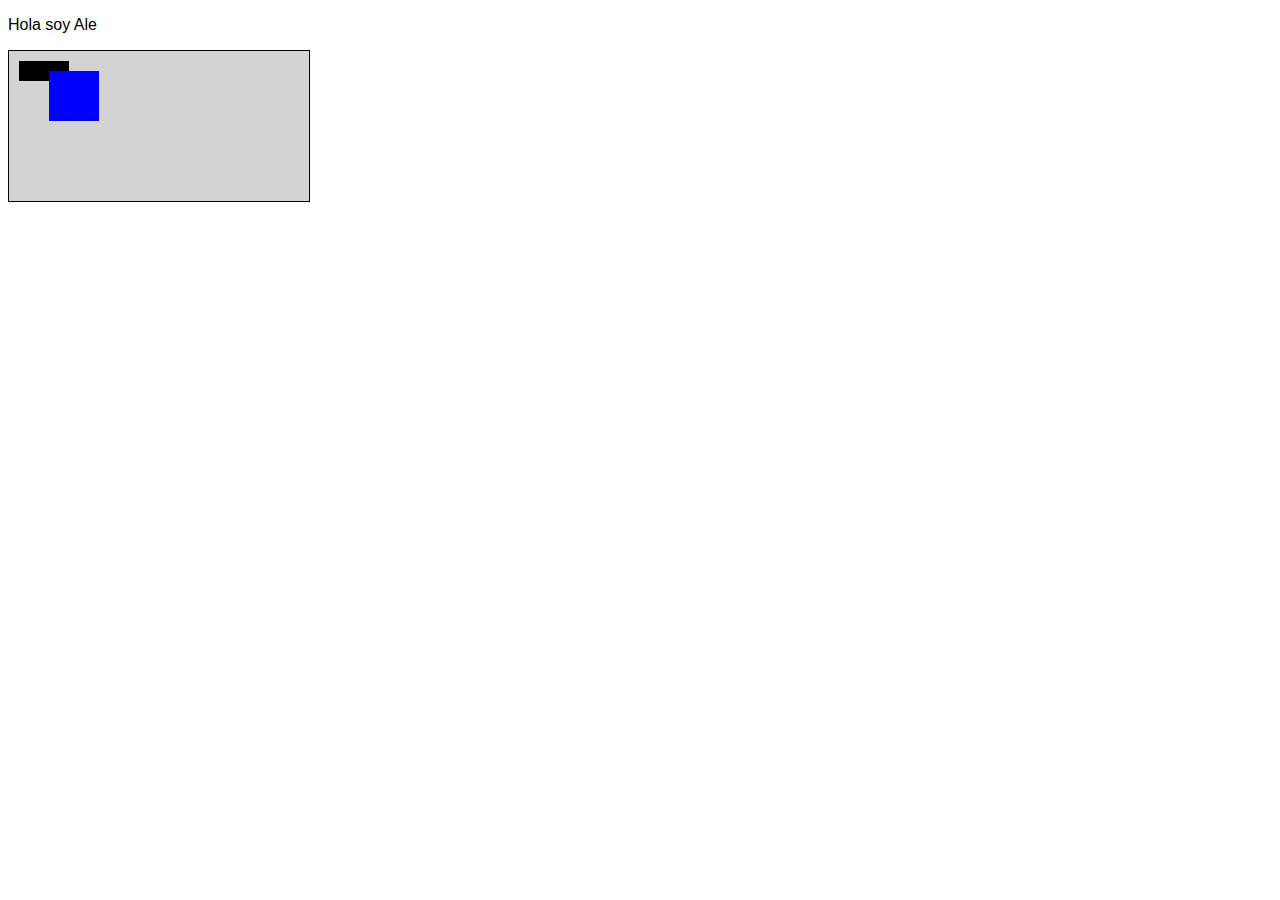
<file: Proyecto_1_Web_Avanzado/index.html>
<!DOCTYPE html>
<html lang="en">
<head>
    <meta charset="UTF-8">
    <meta name="viewport" content="width=device-width, initial-scale=1.0">
    <title>Proyecto 1 | Diseño Web Avanzado</title>
    <link rel="stylesheet" href="style.css">
    <script src="code.js"></script>
</head>
<body>
    <p>Hola soy Ale</p>
    <canvas id="first_canvas"></canvas>

</body>
</html>
</file>
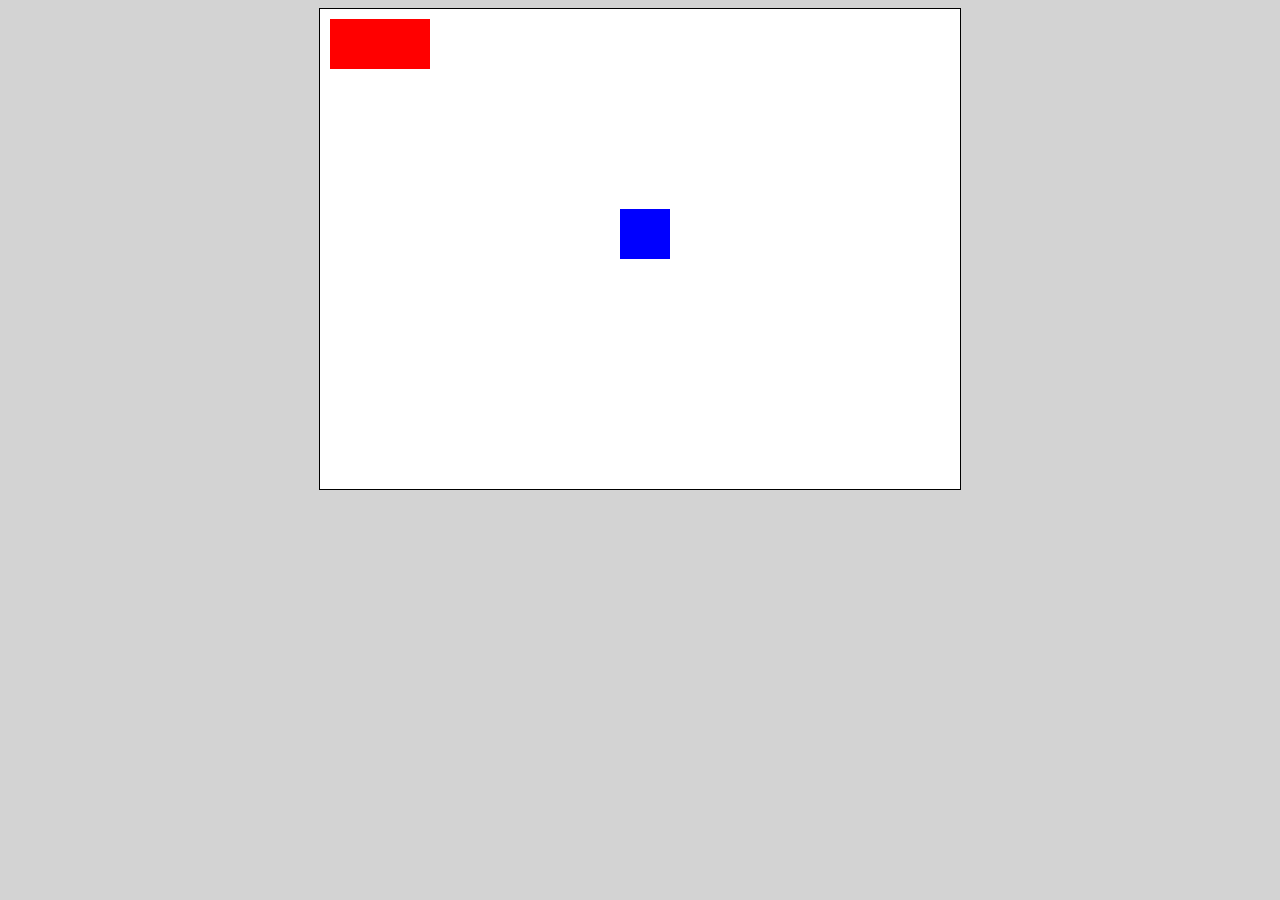
<file: Proyecto_2_Web_Avanzado/index.html>
<!DOCTYPE html>
<head>
    <meta charset="UTF-8">
    <meta name="viewport" content="width=device-width, initial-scale=1.0">
    <title>Document</title>
    <link rel="stylesheet" href="style.css">
    <script src="code.js"></script>
    
</head>
<body>
    <canvas id="myCanvas" width="640" height="480"></canvas>
</body>
</html>
</file>
<file: Proyecto_1_Web_Avanzado/style.css>
*{
    font-family: Arial, Helvetica, sans-serif;
}

canvas {
    border: 1px solid black;
    background-color: lightgray;
}
</file>
<file: Proyecto_2_Web_Avanzado/style.css>
canvas {
    background-color: white;
    border: solid 1px black;
}

body{
    background-color: lightgrey;
    text-align: center;
}
</file>
